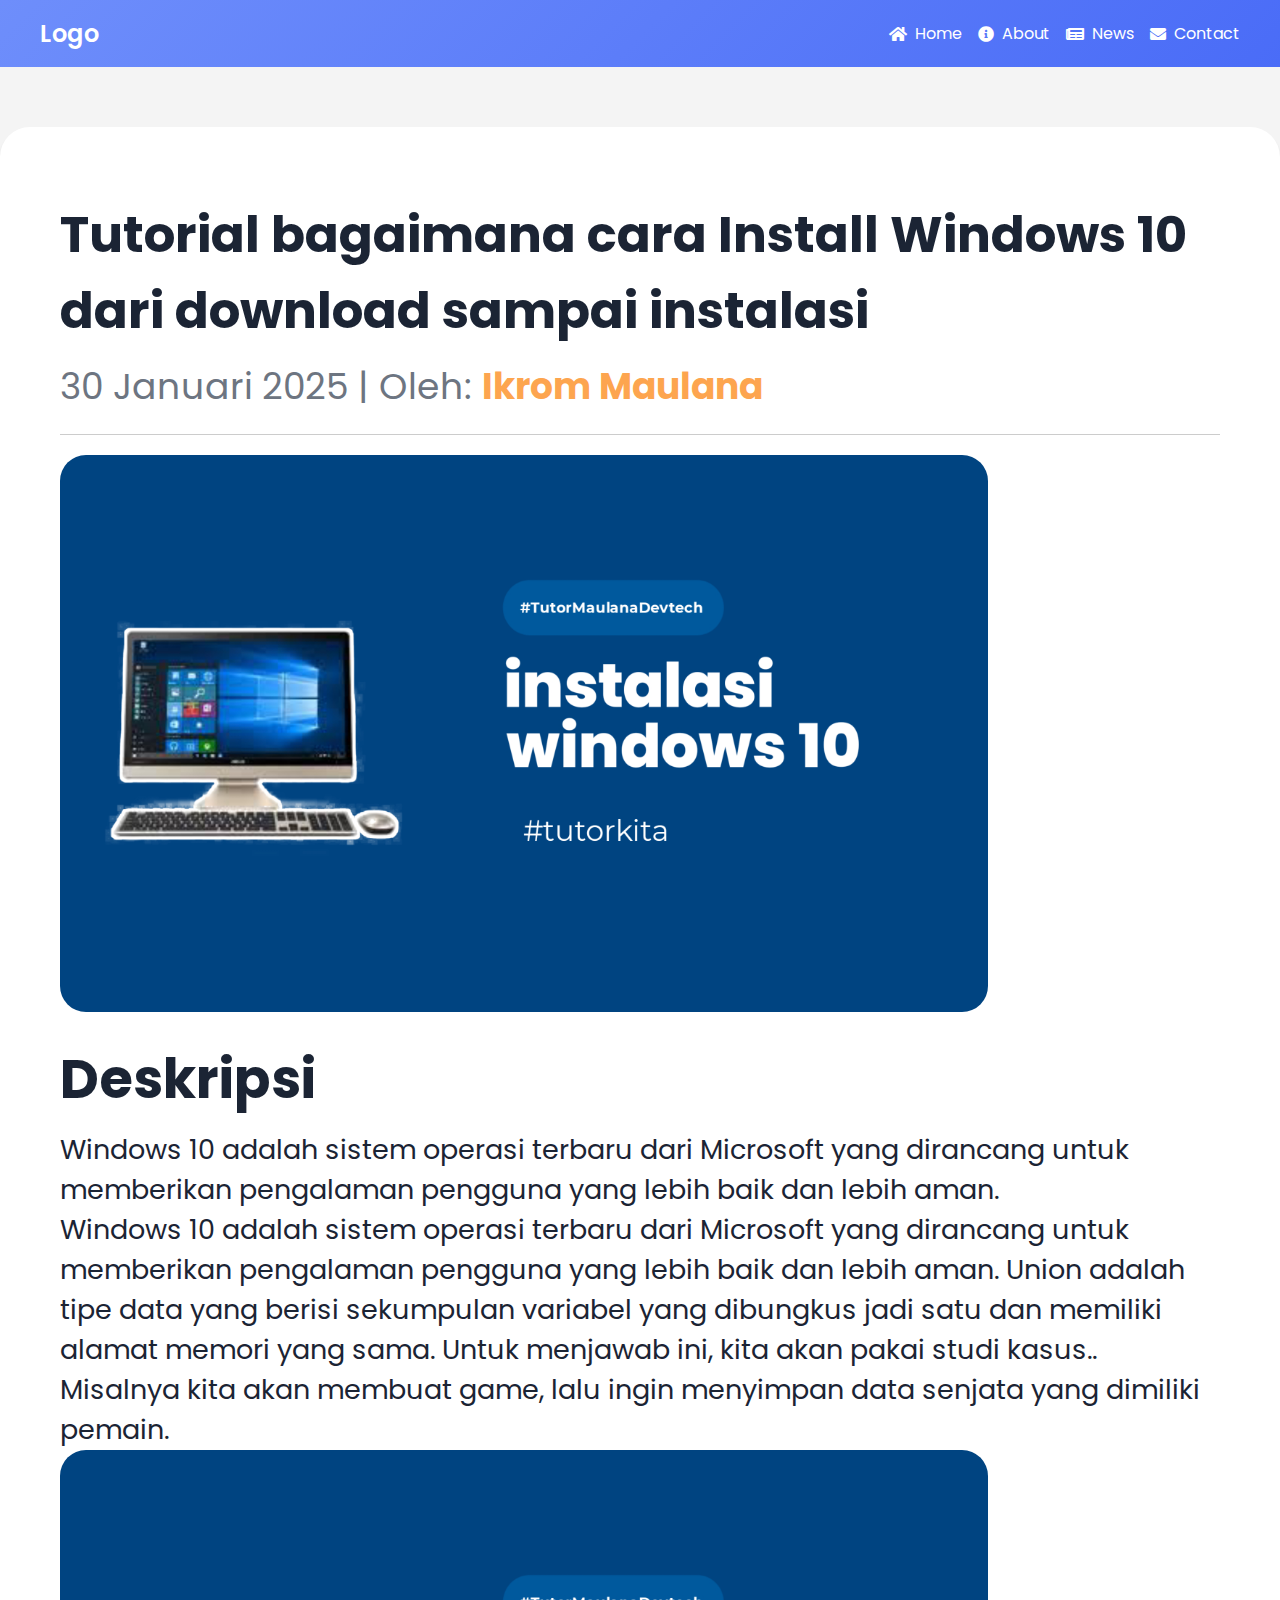
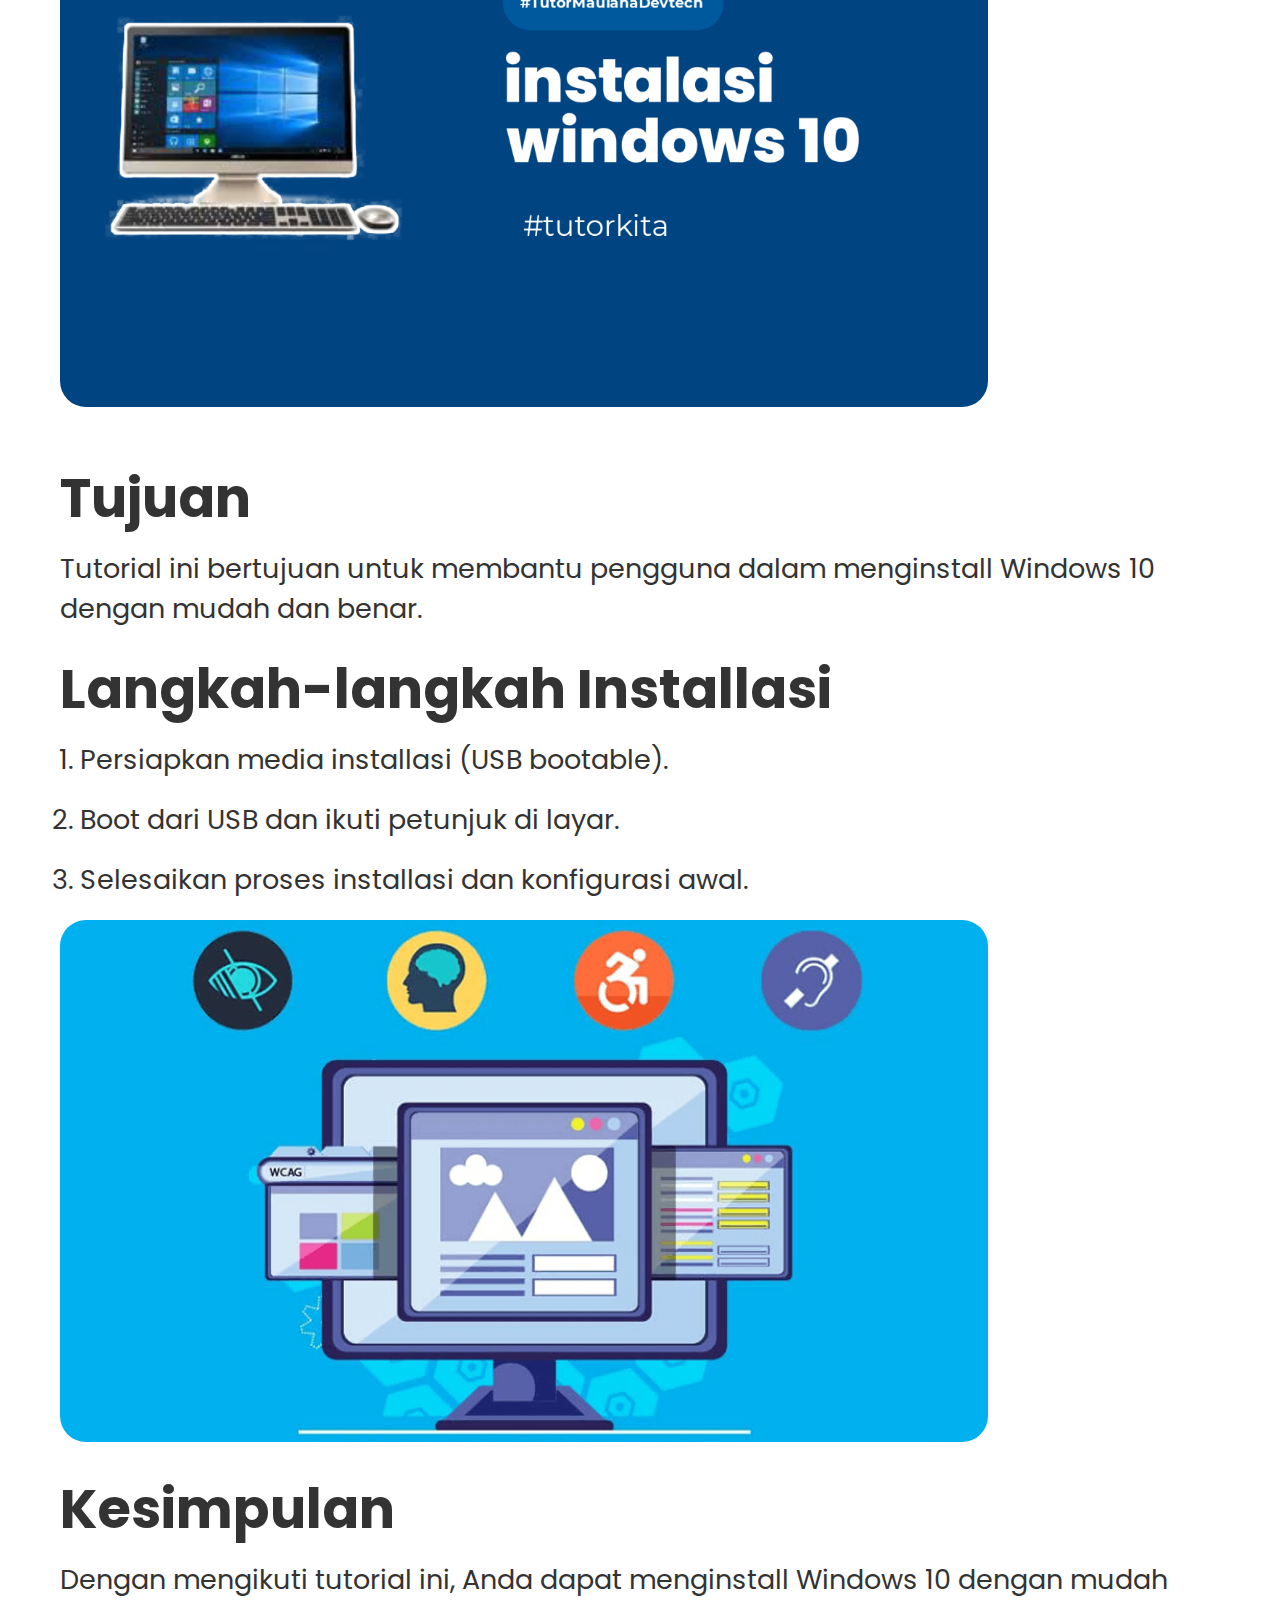
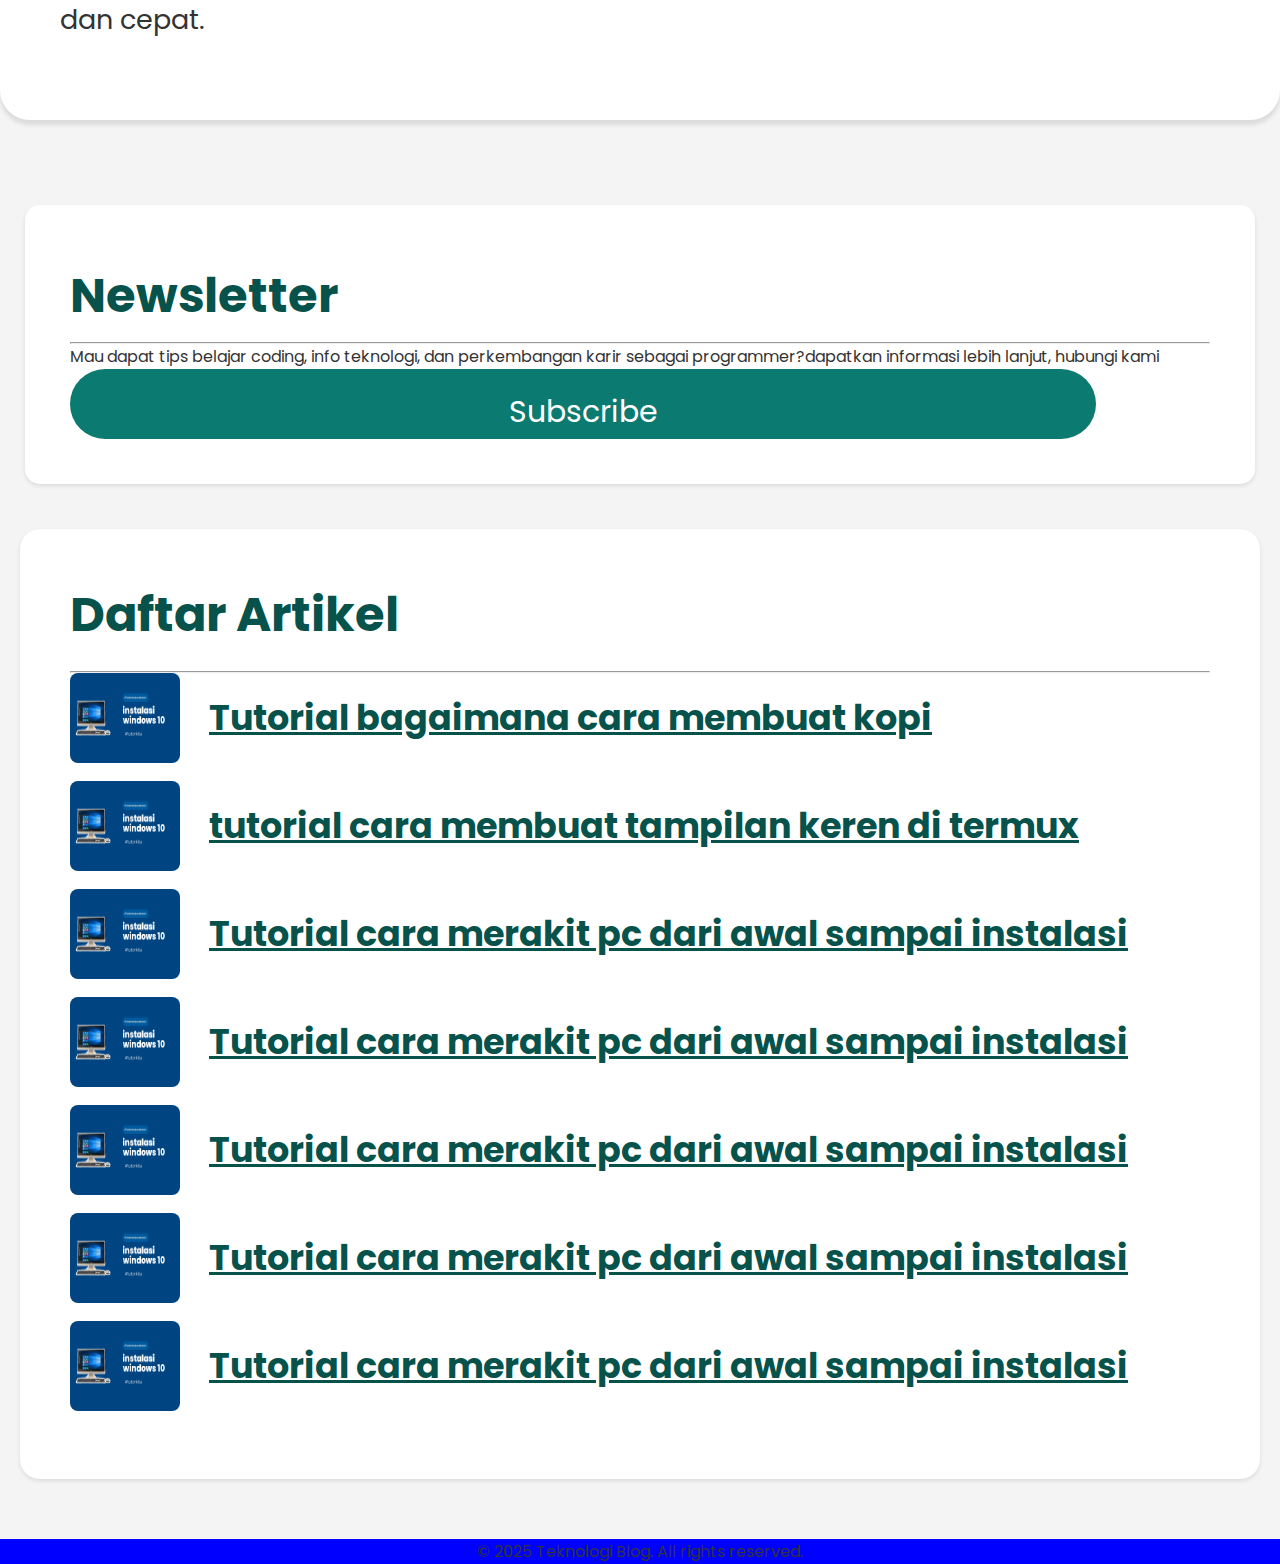
<file: index.html>
<!DOCTYPE html>
<html lang="id">
<head>
    <meta charset="UTF-8">
    <meta name="viewport" content="width=device-width, initial-scale=1.0">
    <title>Tutorial Install Windows 10 </title>
    <link rel="stylesheet" href="style.css">
    	<!--bootstrap css-->
    	    <link href="https://fonts.googleapis.com/css2?family=Poppins:wght@400;500;600&display=swap" rel="stylesheet">
    <link rel="stylesheet" href="https://cdnjs.cloudflare.com/ajax/libs/font-awesome/6.0.0-beta3/css/all.min.css">
    <link rel="stylesheet" href="upd.css">
    <link rel="stylesheet" href="https://cdnjs.cloudflare.com/ajax/libs/font-awesome/5.15.3/css/all.min.css" />
</head>
<body>
<!-- MENU NAVBAR DARI AWAL
SAMPAI AKHIR -->
	
<nav class="navbar">
        <div class="navbar-container">
            <a href="#" class="navbar-logo">Logo</a>
            <div class="navbar-toggle" id="mobile-menu">
                <span class="bar"></span>
                <span class="bar"></span>
                <span class="bar"></span>
            </div>
            <ul class="navbar-menu" id="navbar-menu">
                <li class="navbar-item">
                    <a href="#" class="navbar-link"><i class="fas fa-home"></i> Home</a>
                </li>
                <li class="navbar-item">
                    <a href="#" class="navbar-link"><i class="fas fa-info-circle"></i> About</a>
                </li>
                <li class="navbar-item">
                    <a href="#" class="navbar-link"><i class="fas fa-newspaper"></i> News</a>
                </li>
                <li class="navbar-item">
                    <a href="#" class="navbar-link"><i class="fas fa-envelope"></i> Contact</a>
                </li>
            </ul>
        </div>
    </nav>

    <!-- Overlay -->
    <div class="overlay" id="overlay"></div>
	<!-- AKHIRAN NAVBAR -->
    <!-- Judul dan Isi Materi -->
    <section id="home" class="materi">
        <div class="card">
            <h1 style="color:#1B2434;">Tutorial bagaimana cara Install Windows 10 dari download sampai instalasi</h1>
    <p class="meta">30 Januari 2025 | Oleh: <b style="color:#FDA54F;">Ikrom Maulana</b></p>
            <hr class="garis-pemisah">
            <img src="win.jpg" alt="Windows 10" class="responsive-img">
            <div class="deskripsi">
                <h2 style="color:#1B2434;font-family: 'Poppins', sans-serif;">Deskripsi</h2>
                <p style="color:#1B2434;font-family: 'Poppins', sans-serif;">Windows 10 adalah sistem operasi terbaru dari Microsoft yang dirancang untuk memberikan pengalaman pengguna yang lebih baik dan lebih aman.</p>
                <p style="color:#1B2434;font-family: 'Poppins', sans-serif;">Windows 10 adalah sistem operasi terbaru dari Microsoft yang dirancang untuk memberikan pengalaman pengguna yang lebih baik dan lebih aman.
Union adalah tipe data yang berisi sekumpulan variabel yang dibungkus jadi satu dan memiliki alamat memori yang sama.
Untuk menjawab ini, kita akan pakai studi kasus..
Misalnya kita akan membuat game, lalu ingin menyimpan data senjata yang dimiliki pemain.</p>
<img src="win.jpg" alt="Windows 10" class="responsive-img">
            </div>
            <div class="tujuan">
                <h2>Tujuan</h2>
                <p>Tutorial ini bertujuan untuk membantu pengguna dalam menginstall Windows 10 dengan mudah dan benar.</p>
            </div>
            <div class="langkah" >
                <h2>Langkah-langkah Installasi</h2>
                <ol>
                    <li>Persiapkan media installasi (USB bootable).</li>
                    <li>Boot dari USB dan ikuti petunjuk di layar.</li>
                    <li>Selesaikan proses installasi dan konfigurasi awal.</li>
                </ol>
            </div>
            <img src="blog-6.png" alt="Windows 10" class="responsive-img">
            <div class="kesimpulan">
                <h2>Kesimpulan</h2>
                <p>Dengan mengikuti tutorial ini, Anda dapat menginstall Windows 10 dengan mudah dan cepat.</p>
            </div>
        </div>
        
    </section>

<!-- Newsletter -->
    <section id="newsletter" class="newsletter" style="">
        <div class="card">
        	<div>
            <h2 style="color:#07524B;">Newsletter</h2>
            <hr>
            <p>Mau dapat tips belajar coding, info teknologi, dan perkembangan karir sebagai programmer?dapatkan informasi lebih lanjut, hubungi kami</p></div>
            <form class="form">               
                <button type="submit">Subscribe</button>
            </form>
        </div>
    </section>

    <!-- Menu Artikel -->
    <section id="artikel" class="menu-artikel">
        <div class="card">
            <h2 style="color:#07524B;">Daftar Artikel</h2>
            <hr class="garis-pemisah" style="color:#07524B;">
            <ul>
                <li><img src="win.jpg" alt="JavaScript"><a href="#">Tutorial bagaimana cara membuat kopi</a> </li>                             
                <li><img src="win.jpg" alt="Linux"><a href="#">tutorial cara membuat tampilan keren di termux</a></li>
                <li><img src="win.jpg" alt="Kopi"><a href="#">Tutorial cara merakit pc dari awal sampai instalasi</a></li>
                <li><img src="win.jpg" alt="Kopi"><a href="#">Tutorial cara merakit pc dari awal sampai instalasi</a></li>
                <li><img src="win.jpg" alt="Kopi"><a href="#">Tutorial cara merakit pc dari awal sampai instalasi</a></li>
                <li><img src="win.jpg" alt="Kopi"><a href="#">Tutorial cara merakit pc dari awal sampai instalasi</a></li>
                <li><img src="win.jpg" alt="Kopi"><a href="#">Tutorial cara merakit pc dari awal sampai instalasi</a></li>
            </ul>
        </div>
    </section>

    
    <!-- Footer --><footer style="background:blue; width:100%; height:auto;">
    <p style="text-align:center;">&copy; 2025 Teknologi Blog. All rights reserved.</p>
  </footer>
    
 <script  src="scr.js">
 	
</script>
</body>
</html>
</file>
<file: style.css>
/* General Styles */
@font-face {
  font-family: 'Poppins';
  src: url('Poppins-Regular.otf') format('truetype');
  font-weight: 400;
  font-style: normal;
}
body {
    font-family: 'Poppins', sans-serif;
    margin: 0;
    padding: 0;
    background-color: #f9f9f9;
    color: #333;
}


/* Responsive Navbar */
@media (max-width: 768px) {
.navbar {
  font-size: 18px;
  background-image: linear-gradient(260deg, #2376ae 0%, #c16ecf 100%);;
  border: 1px solid rgba(0, 0, 0, 0.2);
  padding-bottom: 10px;
}
.main-nav {
  list-style-type: none;
  display: none;
}
.nav-links,
.logo {
  text-decoration: none;
  color: rgba(255, 255, 255, 0.7);
}
.main-nav li {
  text-align: center;
  margin: 15px auto;
}
.logo {
  display: inline-block;
  font-size: 22px;
  margin-top: 10px;
  margin-left: 20px;
}
.navbar-toggle {
  position: absolute;
  top: 10px;
  right: 20px;
  cursor: pointer;
  color: rgba(255, 255, 255, 0.8);
  font-size: 24px;
}
.active {
  display: block;
}
/* Judul dan Isi Materi */
.materi {
    padding: 1px;
}

.materi .card {
    background-color: #fff;
    padding: 30px;
    border-radius: 30px;
    box-shadow: 0 5px 4px rgba(0, 0, 0, 0.1);
   margin-bottom:80px;
   margin-top:30px;
   z-index:-1;
   
}

.materi h1 {
    text-align: left;
    font-size: 33px;
    margin-bottom: 10px;
    font-weight:bolder;
    margin-top:10px;
}

.materi .meta {
    text-align: left;
    color: #6D7581;
    margin-bottom: 20px;
    
}

.materi .garis-pemisah {
    border: 0;
    height: 1px;
    background: #ccc;
    margin: 20px 0;
}

.materi .responsive-img {
    width:90%; 
    border-radius: 8px;
    margin-bottom: 20px;
}

responsive-img{
	width:90%;
	border-radius:9px;
	margin-bottom: 11px;
	}




.materi .deskripsi, .materi .tujuan, .materi .langkah, .materi .kesimpulan {
    margin-bottom: 20px;
}

.materi h2 {
    font-size: 1.5em;
    margin-bottom: 10px;
}

.materi ol {
    padding-left: 20px;
}

.materi ol li {
    margin-bottom: 20px;
}

/* Menu Artikel */
.menu-artikel {
    padding: 20px;
}

.menu-artikel .card {
    background-color: #fff;
    padding: 20px;
    border-radius: 20px;
    box-shadow: 0 2px 4px rgba(0, 0, 0, 0.1);
    margin-bottom:40px;
}

.menu-artikel h2 {
    text-align: left;
    font-size: 1.5em;
    margin-bottom: 20px;
    font-weight:bold;
}

.menu-artikel ul {
    list-style: none;
    padding: 0;
}

.menu-artikel li {
    display: flex;
    align-items: center;
    margin-bottom: 10px;
    list-style: none;
    
}

.menu-artikel img {
    width: 50px;
    height: 50px;
    margin-right: 10px;
    border-radius: 8px;
}

.menu-artikel a {
    text-decoration: none;
    list-style: none;
    color: #07524B;
    font-size:20px;
    font-weight:bold;
}

/* Newsletter */
.newsletter {
    padding: 20px;
    position: sticky;
}

.newsletter .card {
    background-color: #fff;
    padding: 20px;
    border-radius: 15px;
    box-shadow: 0 2px 4px rgba(0, 0, 0, 0.1);
}

.newsletter h2 {
    text-align: left;
    font-size: 1.5em;
    margin-bottom: 10px;
    margin-top:10px;
}

.newsletter form {
	
    display: flex;
    justify-content: center;
    border-radius:20px;
}


.newsletter button {
   padding:17px;
    background-color: #0B7A70;
    color: white;
    border: none;
    border-radius: 35px;
    cursor: pointer;
    width:90%;
    font-size:24px;
}

/* 
/* Footer */
footer {
  text-align: center;
  padding: 1rem;
  background: black;
  color: white;
}
}
/* Responsive Design */
@media screen and (max-width: 768px) {
	/* Judul dan Isi Materi */
.materi .card {
    background-color: #fff;
    padding: 25px;
    border-radius: 30px;
    box-shadow: 0 5px 4px rgba(0, 0, 0, 0.1);
   margin-bottom:60px;
   margin-top:20px;
   
   
}

.materi h1 {
    text-align: left;
    font-size: 27px;
    margin-bottom: 10px;
    font-weight:bolder;
    margin-top:10px;
    color:#006E07;
}

.materi .meta {
    text-align: left;
    color: #6D7581;
    margin-bottom: 20px;
}

.materi .garis-pemisah {
    border: 0;
    height: 1px;
    background: #ccc;
    margin: 20px 0;
}

.materi .responsive-img {
    width:90%; 
    border-radius: 20px;
    margin-bottom: 20px
    
}

responsive-img{
	width:90%;
	border-radius:9px;
	margin-bottom: 11px;
	}




.materi .deskripsi, .materi .tujuan, .materi .langkah, .materi .kesimpulan {
    margin-bottom: 25px;
}

.materi h2 {
    font-size: 1.5em;
    margin-bottom: 10px;
}

.materi ol {
    padding-left: 20px;
}

.materi ol li {
    margin-bottom: 20px;
}

/* Menu Artikel */
.menu-artikel {
    padding: 20px;
}

.menu-artikel .card {
    background-color: #fff;
    padding: 30px;
    border-radius: 20px;
    box-shadow: 0 2px 4px rgba(0, 0, 0, 0.1);
    margin-bottom:40px;
}

.menu-artikel h2 {
    text-align: left;
    font-size: 2em;
    margin-bottom: 20px;
    font-weight:bold;
}

.menu-artikel ul {
    list-style: none;
    padding: 0;
}

.menu-artikel li {
    display: flex;
    align-items: center;
    margin-bottom: 17px;
      text-decoration: none;
}

.menu-artikel img {
    width: 50px;
    height: 50px;
    margin-right: 10px;
    border-radius: 8px;
}

.menu-artikel a {
    text-decoration: underline;
    color: #07524B;;
    font-size:20px;
    font-weight:bold;
}
}
/* UKURAN PADA LAYAR
DEKSTOP
*/

@media screen and (min-width: 650px) {
	/* MENU MATERI 
DESKTOP*/
.materi .card {
    background-color: #fff;
    padding: 60px;
    border-radius: 30px;
    box-shadow: 0 5px 4px rgba(0, 0, 0, 0.1);
   margin-bottom:60px;
   margin-top:60px;
   
   
}

.materi h1 {
    text-align: left;
    font-size: 50px;
    margin-bottom: 10px;
    font-weight:bolder;
    margin-top:10px;
    
    
}

.materi .meta {
    text-align: left;
    color: #6D7581;
    margin-bottom: 20px;
    font-size:36px;
}

.materi .garis-pemisah {
    border: 0;
    height: 1px;
    background: #ccc;
    margin: 20px 0;
}

.materi .responsive-img {
    width:80%; 
    border-radius: 26px;
    margin-bottom: 20px;
}

responsive-img{
	width:90%;
	border-radius:9px;
	margin-bottom: 11px;
	}

.materi .deskripsi, .materi .tujuan, .materi .langkah, .materi .kesimpulan {
    margin-bottom: 20px;
    font-size:27px;
}

.materi h2 {
    font-size: 2em;
    margin-bottom: 10px;
}

.materi ol {
    padding-left: 20px;
}

.materi ol li {
    margin-bottom: 20px;
}

/* Menu Artikel */
.menu-artikel {
    padding: 20px;
}

.menu-artikel .card {
    background-color: #fff;
    padding: 50px;
    border-radius: 20px;
    box-shadow: 0 2px 4px rgba(0, 0, 0, 0.1);
    margin-bottom:40px;
}

.menu-artikel h2 {
    text-align: left;
    font-size: 3em;
    margin-bottom: 20px;
    font-weight:bold;
}

.menu-artikel ul {
    list-style: none;
    padding: 0;
}

.menu-artikel li {
    display: flex;
    align-items: center;
    margin-bottom: 18px;
}

.menu-artikel img {
    width: 110px;
    height: 90px;
    margin-right: 29px;
    border-radius: 8px;
    
}

.menu-artikel a {
    text-decoration: underline;
    color: #07524B;;
    font-size:35px;
    font-weight:bold;
}
/* AKHIRAN MENU MATERI
*/
/*menu news later*/
.newsletter {
    padding: 25px;
    
}

.newsletter .card {
    background-color: #fff;
    padding: 45px;
    border-radius: 15px;
    box-shadow: 0 2px 4px rgba(0, 0, 0, 0.1);
}

.newsletter h2 {
    text-align: left;
    font-size: 3em;
    margin-bottom: 10px;
    margin-top:10px;
}
.newsletter button {
   padding:20px;
   font-size:30px;
    background-color: #0B7A70;
    color: white;
    border: none;
    border-radius: 35px;
    cursor: pointer;
    width:90%;
    height:70px;
    
}
/* FINISH NEWS LETTER*/
/* Style for navbar menu items */

footer{
	width:100%;
}
}
  :root {

    /**
     * typography 
     */
       /**
   * FOOTER 
   */

 }
</file>
<file: upd.css>
* {
    margin: 0;
    padding: 0;
    box-sizing: border-box;
    font-family: 'Poppins', sans-serif;
}

body {
    background-color: #f4f4f4;
}

.navbar {
    background: linear-gradient(135deg, #6e8efb, #4a6cf7);
    padding: 1rem 2rem;
    display: flex;
    justify-content: space-between;
    align-items: center;
    position: relative;
    z-index: 1000;
}

.navbar-container {
    width: 100%;
    max-width: 1200px;
    margin: 0 auto;
    display: flex;
    justify-content: space-between;
    align-items: center;
}

.navbar-logo {
    color: #fff;
    font-size: 1.5rem;
    font-weight: 600;
    text-decoration: none;
}

.navbar-menu {
    list-style: none;
    display: flex;
    align-items: center;
    justify-content: center; /* Menu di tengah */
    flex-wrap: wrap; /* Menu wrap saat layar kecil */
    gap: 1rem; /* Jarak antar menu */
}

.navbar-item {
    margin-left: 0; /* Reset margin kiri */
}

.navbar-link {
    color: #fff;
    text-decoration: none;
    font-size: 1rem;
    display: flex;
    align-items: center;
}

.navbar-link i {
    margin-right: 0.5rem;
}

.navbar-toggle {
    display: none;
    flex-direction: column;
    cursor: pointer;
}

.bar {
    height: 3px;
    width: 25px;
    background-color: #fff;
    margin: 4px 0;
    transition: 0.4s;
}

/* Responsive Styles */
@media (max-width: 768px) {
    .navbar-menu {
        position: fixed;
        top: 0;
        right: -100%;
        height: 100vh;
        width: 250px;
        background: linear-gradient(135deg, #6e8efb, #4a6cf7);
        flex-direction: column;
        justify-content: flex-start;
        align-items: flex-start;
        padding: 2rem;
        transition: right 0.3s ease-in-out;
        z-index: 999;
        box-shadow: -2px 0 5px rgba(0, 0, 0, 0.1);
    }

    .navbar-menu.active {
        right: 0;
    }

    .navbar-item {
        margin: 1.5rem 0;
    }

    .navbar-toggle {
        display: flex;
    }

    /* Close Button (X) di Dalam Slide Right */
    .close-btn {
        display: none;
        position: absolute;
        top: 1rem;
        right: 1rem;
        color: #fff;
        font-size: 1.5rem;
        cursor: pointer;
        z-index: 1001;
        transition: transform 0.3s ease-in-out;
    }

    .navbar-menu.active .close-btn {
        display: block; /* Muncul saat slide right aktif */
    }

    /* Animasi Rotasi pada Tombol Close */
    .close-btn:hover {
        transform: rotate(90deg); /* Rotasi 90 derajat saat hover */
    }

    /* Overlay */
    .overlay {
        position: fixed;
        top: 0;
        left: 0;
        width: 100%;
        height: 100%;
        background: rgba(0, 0, 0, 0.5);
        z-index: 998;
        display: none;
    }

    .overlay.active {
        display: block;
    }
}

@media (max-width: 480px) {
    .navbar {
        padding: 1rem;
    }

    .navbar-menu {
        width: 200px;
    }
}

/* Tombol Close Hanya Muncul di Android dan Tablet */
@media (min-width: 769px) {
    .close-btn {
        display: none !important; /* Pastikan tombol close tidak muncul di desktop */
    }
}
</file>
